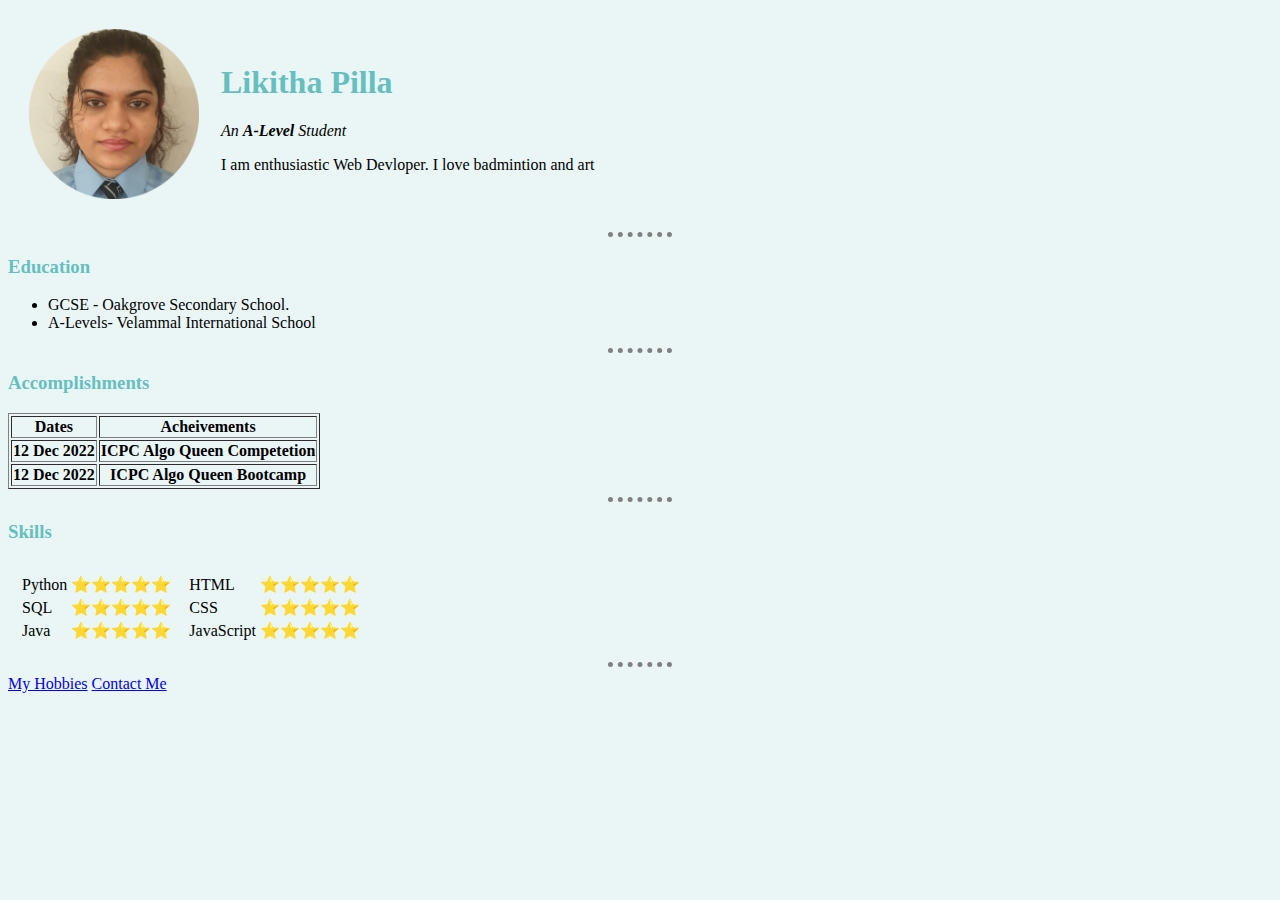
<file: index.html>
<!DOCTYPE html>
<html>
<head>
    <meta charset="UTF-8">
    <title>💗 Likitha's Personal Site</title>
    <link rel="stylesheet" href="css/styles.css">
</head>
<body>
 <table cellspacing="20">
  <tr>
    <td><img src="images/Likitha.png" all="likitha profile picture" width="170" height="170"></td>
    <td><h1>Likitha Pilla</h1>
    <p><em>An <strong>A-Level</strong> Student</em></p>
    <p>I am enthusiastic Web Devloper. I love badmintion and art</p></td>
   </tr>
 </table>
    <hr>
    <h3>Education</h3>
    <ul>
        <li>GCSE - Oakgrove Secondary School.</li>
        <li>A-Levels- Velammal International School</li>
    </ul>
    <hr>
    <h3>Accomplishments</h3>
    <table border="1">
        <thead>
            <tr>
                <th>Dates</th>
                <th>Acheivements</th>
            </tr>
        </thead>
        <tbody>
            <tr>
                <th>12 Dec 2022</th>
                <th>ICPC Algo Queen Competetion</th>
            </tr>
            <tr>
                <th>12 Dec 2022</th>
                <th>ICPC Algo Queen Bootcamp</th>
            </tr>
        </tbody>
    </table>
    <hr>
    <h3>Skills</h3>
    <table  cellspacing="10">
        <tr>
            <td>
                <table>
                    <tr>
                        <td>Python</td>
                        <td>⭐️⭐️⭐️⭐️⭐️</td>
                    </tr>
                    <tr>
                        <td>SQL</td>
                        <td>⭐️⭐️⭐️⭐️⭐️</td>
                    </tr>
                    <tr>
                        <td>Java</td>
                        <td>⭐️⭐️⭐️⭐️⭐️</td>
                    </tr>
                </table>
            </td>
            <td>
                <table>
                    <tr>
                        <td>HTML</td>
                        <td>⭐️⭐️⭐️⭐️⭐️</td>
                    </tr>
                    <tr>
                        <td>CSS</td>
                        <td>⭐️⭐️⭐️⭐️⭐️</td>
                    </tr>
                    <tr>
                        <td>JavaScript</td>
                        <td>⭐️⭐️⭐️⭐️⭐️</td>
                    </tr>
                </table>
            </td>
        </tr>
    </table>
    <hr>
    <a href="hobbies.html">My Hobbies</a>
    <a href="contact.html">Contact Me</a>
</body>

</html>
</file>
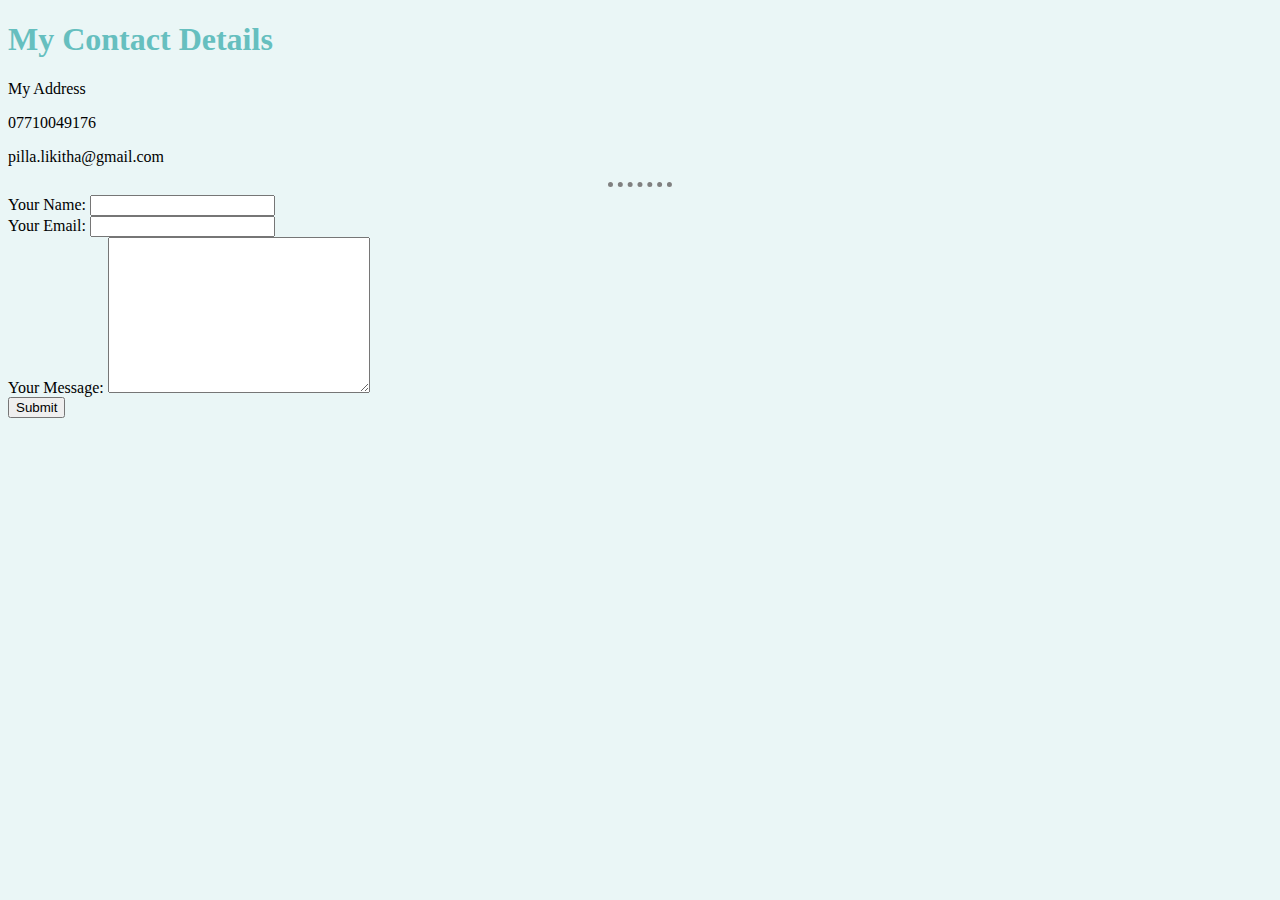
<file: contact.html>
<!DOCTYPE html>
<html lang="en">
<head>
    <meta charset="UTF-8">
    <title>Contact Me</title>
    <link rel="stylesheet" href="css/styles.css">
</head>
<body>
    <h1>My Contact Details</h1>
    <p>My Address</p>
    <p>07710049176</p>
    <p>pilla.likitha@gmail.com</p>
    <hr>
        <form action="mailto:pilla.likitha@gmail.com" method="post" enctyp="text/plain">
        <label>Your Name:</label>
        <input type="text" name="yourName" value=""><br>
        <label>Your Email:</label>
        <input type="email" name="yourEmail" value=""><br>
        <label>Your Message:</label>
        <textarea name="yourMessage" rows="10" cols="30"></textarea><br>
        <input type="submit" name="">
    </form>
</body>
</html>
</file>
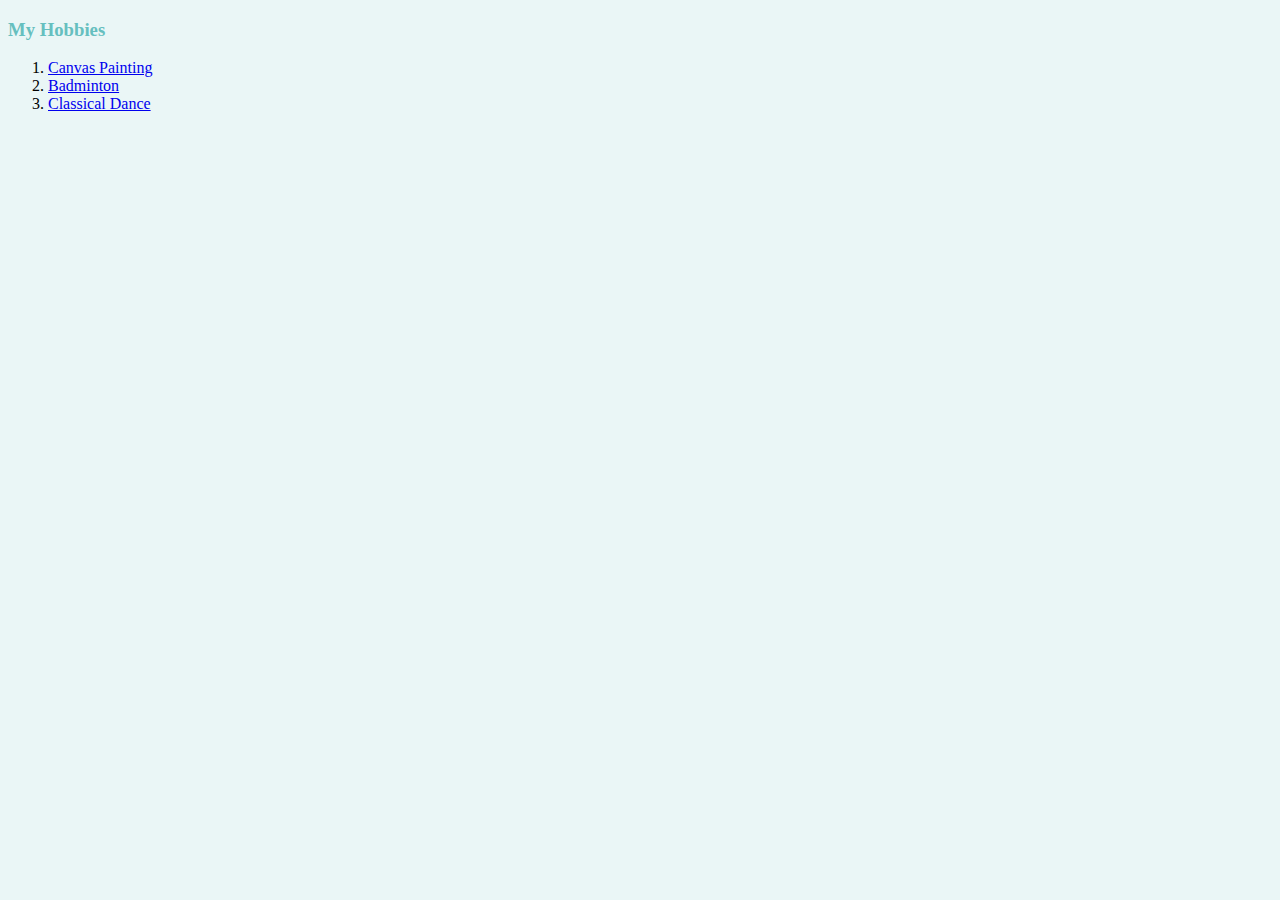
<file: hobbies.html>
<!DOCTYPE html>
<html lang="en">
<head>
    <meta charset="UTF-8">
    <title>My Hobbies</title>
    <link rel="stylesheet" href="css/styles.css">
</head>
<body>
    <h3>My Hobbies</h3>
    <ol>
        <li><a href="https://www.youtube.com/watch?v=YAo1gfNIhXw&ab_channel=AhmadArt">Canvas Painting</a></li>
        <li><a href="https://www.youtube.com/watch?v=uIj03RsGrJA&ab_channel=Olympics">Badminton</a></li>
        <li><a href="https://www.youtube.com/watch?v=JWhA3ldZcyY&ab_channel=IndianRaga">Classical Dance</a></li>
    </ol>
</body>
</html>
</file>
<file: css/styles.css>
body {
    background-color: #EAf6F6;
}

hr {
    border-style: none;
    border-top-style: dotted;
    border-color: grey;
    border-width: 5px;
    width: 5%;
}

h1{
    color: #66BFBF;
}

h3{
    color: #66BFBF;
}
</file>
